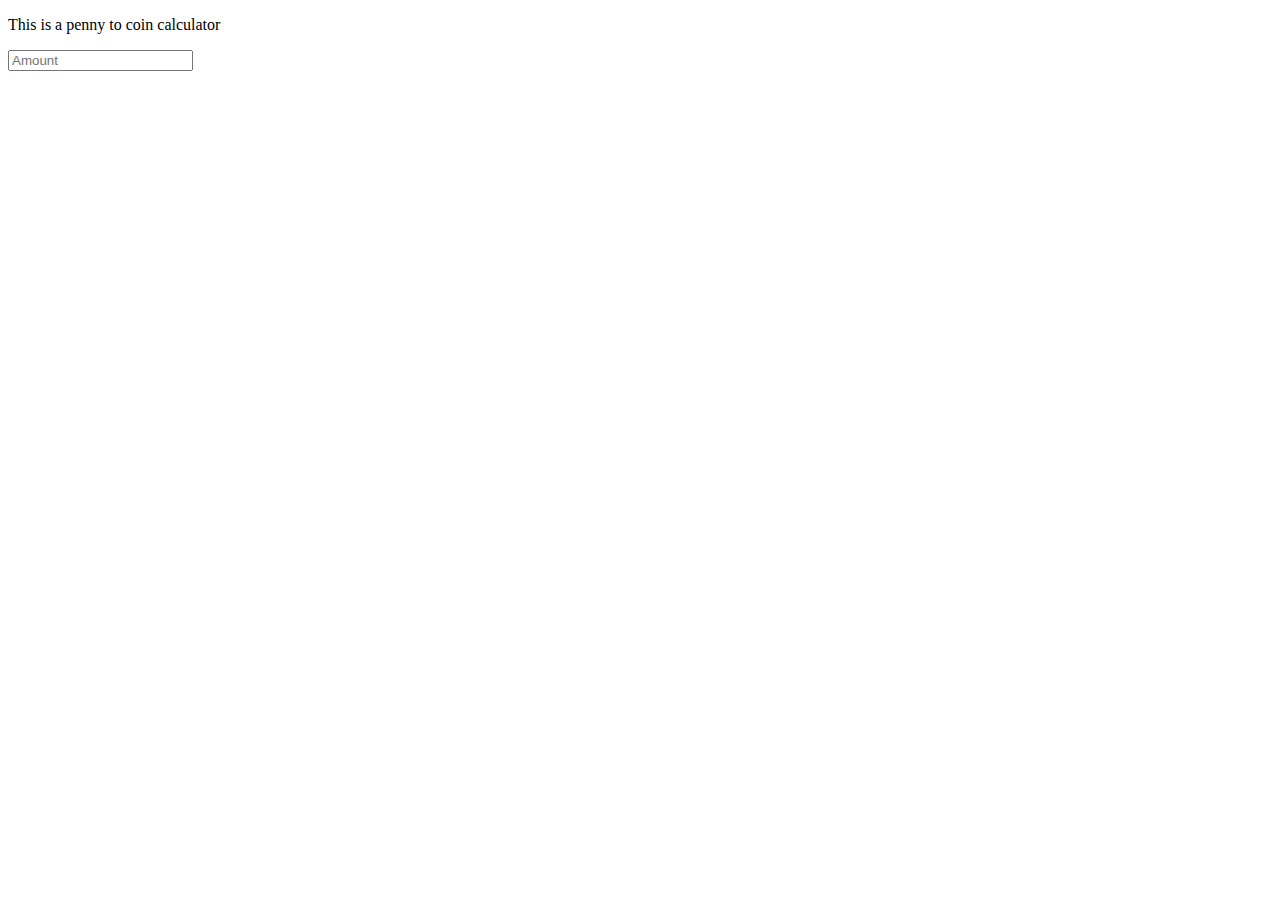
<file: coin/index.html>
<!DOCTYPE html>
<html>
<head>
    <meta http-equiv="Content-Type" content="text/html;charset=UTF-8">
    <title>Penny to coin calculator</title>
    <link rel="stylesheet" type="text/css" href="Public/css/main.css">
    <script src="http://ajax.googleapis.com/ajax/libs/jquery/1.10.2/jquery.min.js"></script>
    <script src="Public/js/validator.js" type="text/javascript"></script>
    <script src="Public/js/amountConverter.js" type="text/javascript"></script>
    <script src="Public/js/availableCoins.js" type="text/javascript"></script>
    <script src="Public/js/coinCounter.js" type="text/javascript"></script>
    <script src="Public/js/inputChecker.js" type="text/javascript"></script>
</head>
<body>
<p>This is a penny to coin calculator</p>

<form action="index.html" method="post">
    <input type="text" name="amount" data-type="amount" placeholder="Amount">
    <span id="coinsResult" data-role="result"></span>
    <script type="text/javascript">
        $(document).ready(function () {
            $('[data-type="amount"]').inputChecker();
        });
    </script>
</form>
</body>
</html>
</file>
<file: coin/Public/css/main.css>
#coinsResult{
	display:none;
}
</file>
